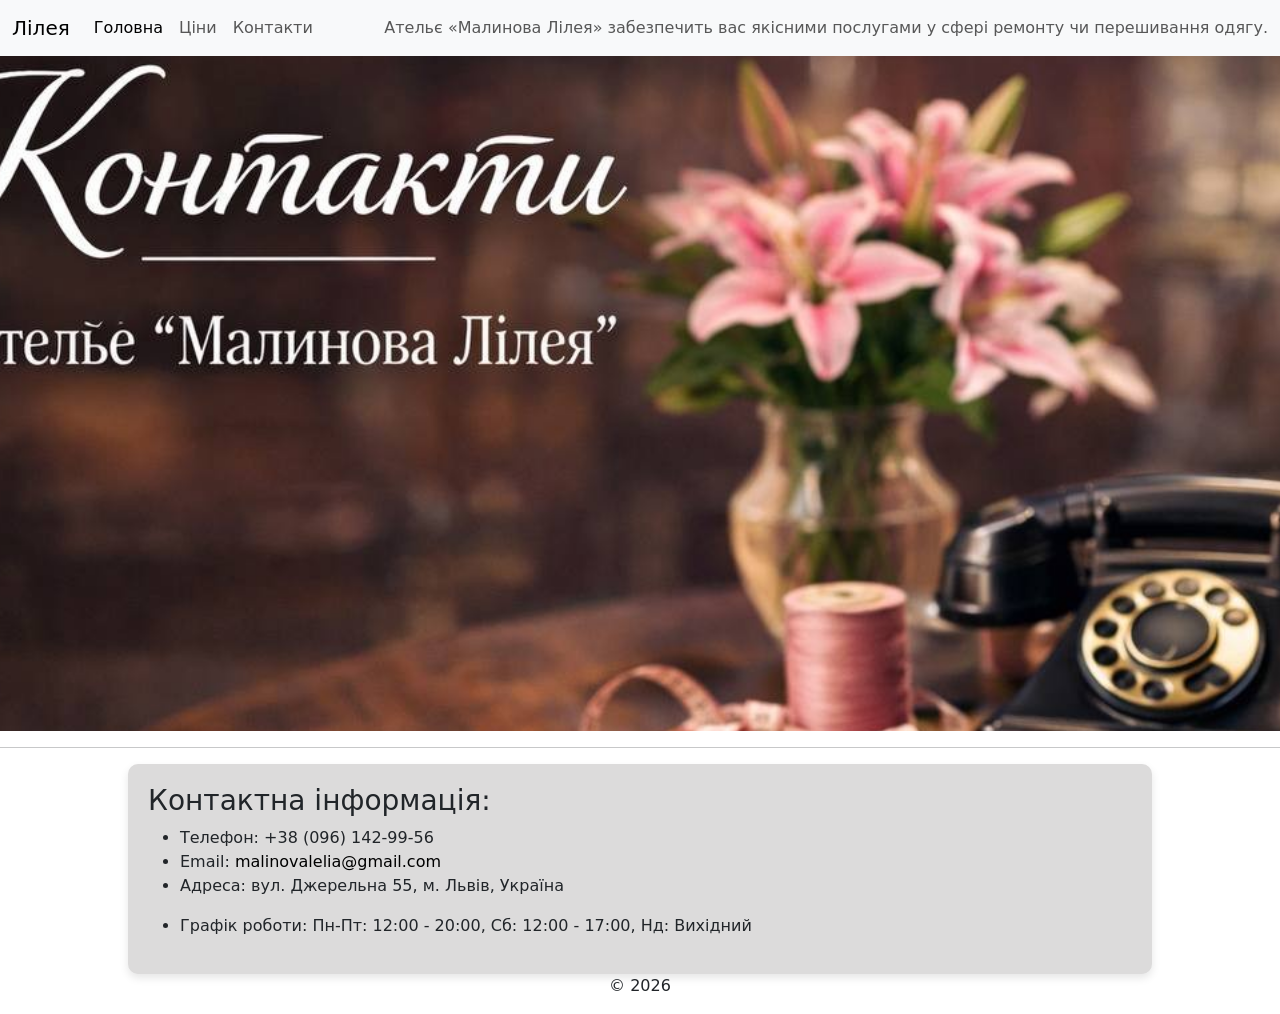
<file: contact.html>
<!doctype html>
<html lang="en">
  <head>
    <meta charset="UTF-8" />
    <meta name="viewport" content="width=device-width, initial-scale=1.0" />
    <title>Про нас</title>
    <link
      href="https://cdn.jsdelivr.net/npm/bootstrap@5.3.8/dist/css/bootstrap.min.css"
      rel="stylesheet"
      integrity="sha384-sRIl4kxILFvY47J16cr9ZwB07vP4J8+LH7qKQnuqkuIAvNWLzeN8tE5YBujZqJLB"
      crossorigin="anonymous"
    />
    <link rel="stylesheet" href="global.css" />
    <link rel="stylesheet" href="contact.css" />
  </head>
  <body>
    <header>
      <nav class="navbar navbar-expand-lg bg-body-tertiary">
        <div class="container-fluid">
          <a class="navbar-brand" href="#"> Лілея </a>
          <button
            class="navbar-toggler"
            type="button"
            data-bs-toggle="collapse"
            data-bs-target="#navbarText"
            aria-controls="navbarText"
            aria-expanded="false"
            aria-label="Toggle navigation"
          >
            <span class="navbar-toggler-icon"></span>
          </button>
          <div class="collapse navbar-collapse" id="navbarText">
            <ul class="navbar-nav me-auto mb-2 mb-lg-0">
              <li class="nav-item">
                <a class="nav-link active" aria-current="page" href="index.html">Головна</a>
              </li>
              <li class="nav-item">
                <a class="nav-link" href="about.html">Ціни</a>
              </li>
              <li class="nav-item">
                <a class="nav-link" href="contact.html">Контакти</a>
              </li>
            </ul>
            <span class="navbar-text">
              Ательє «Малинова Лілея» забезпечить вас якісними послугами у сфері ремонту чи перешивання одягу.
            </span>
          </div>
        </div>
      </nav>
    </header>
    <main class="contact-img1">
    </main>
  </body>
    <hr class="section-divider">
    <footer class="form-contact1">
        <section>
        <div>
          <h3> Контактна інформація: </h3>
            <ul>
              <li>Телефон: +38 (096) 142-99-56</li>
              <li>Email:
                <a href="mailto:malinovalelia@gmail.com">malinovalelia@gmail.com</a>
                </li>
                <li>Адреса: вул. Джерельна 55, м. Львів, Україна</li>
            </ul>
            <ul>
                <li>Графік роботи: Пн-Пт: 12:00 - 20:00, Сб: 12:00 - 17:00, Нд: Вихідний</li>
            </ul>
        </div>
            </section>
            </footer>
            <p class="fff">&copy; 2026</p>
</html>
</file>
<file: global.css>
img,
svg {
  vertical-align: middle;
  max-width: 100%;
}

a {
  text-decoration: none;
  color: rgb(0, 0, 0);
}

.fff{
  text-align: center;
}
</file>
<file: contact.css>
.form-contact1{
    background-color: #dcdbdb;
    padding: 20px;
    border-radius: 10px;
    width: 80%;
    margin: 0 auto;
    box-shadow: 0 4px 8px rgba(0, 0, 0, 0.1);
    align-items: center;
    gap: 20px;

}

.contact-info1 img{
    width:100%;
    height:675px;
    object-fit: cover;
    object-position: top;
}

.contact-img1{
    background: url(img/img-contact1.png);
    width:100%;
    height:675px;
    background-size:cover;
    background-position:center;
    background-attachment:fixed;
    background-repeat: no-repeat;
}
</file>
